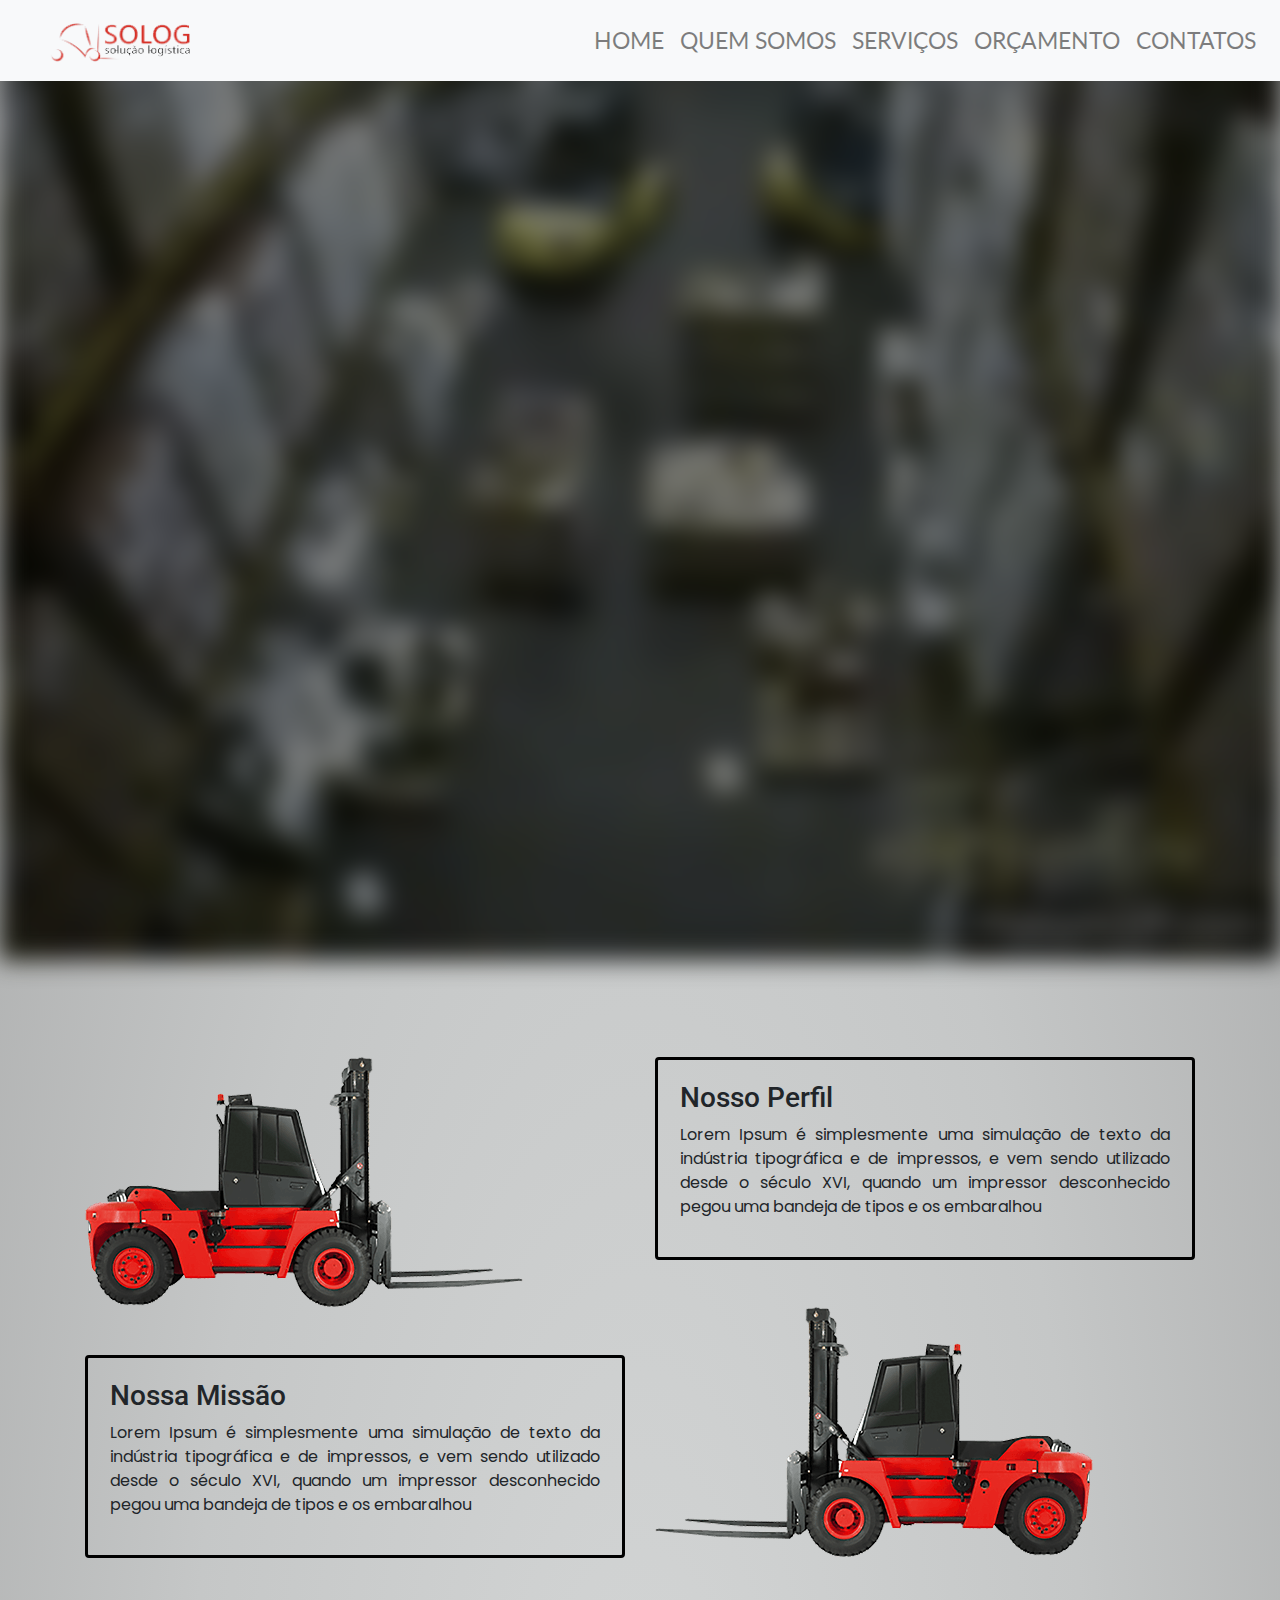
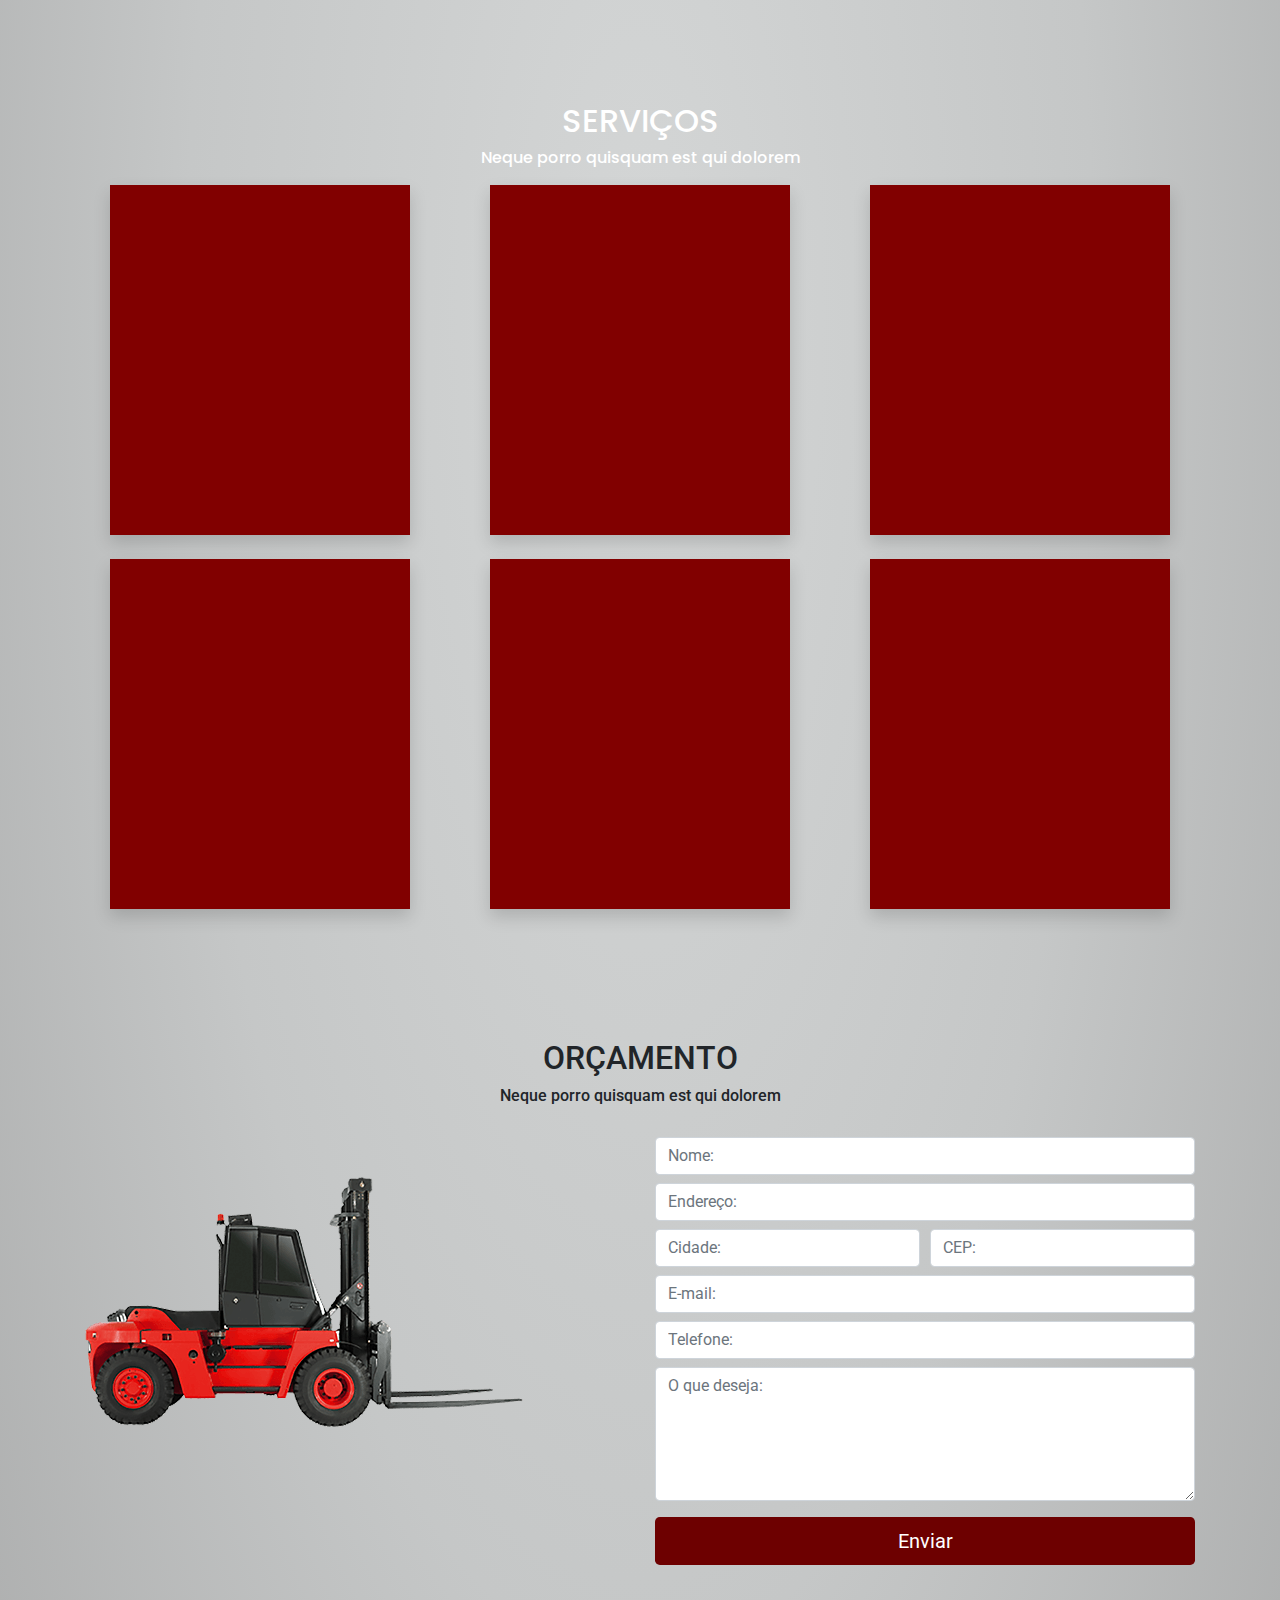
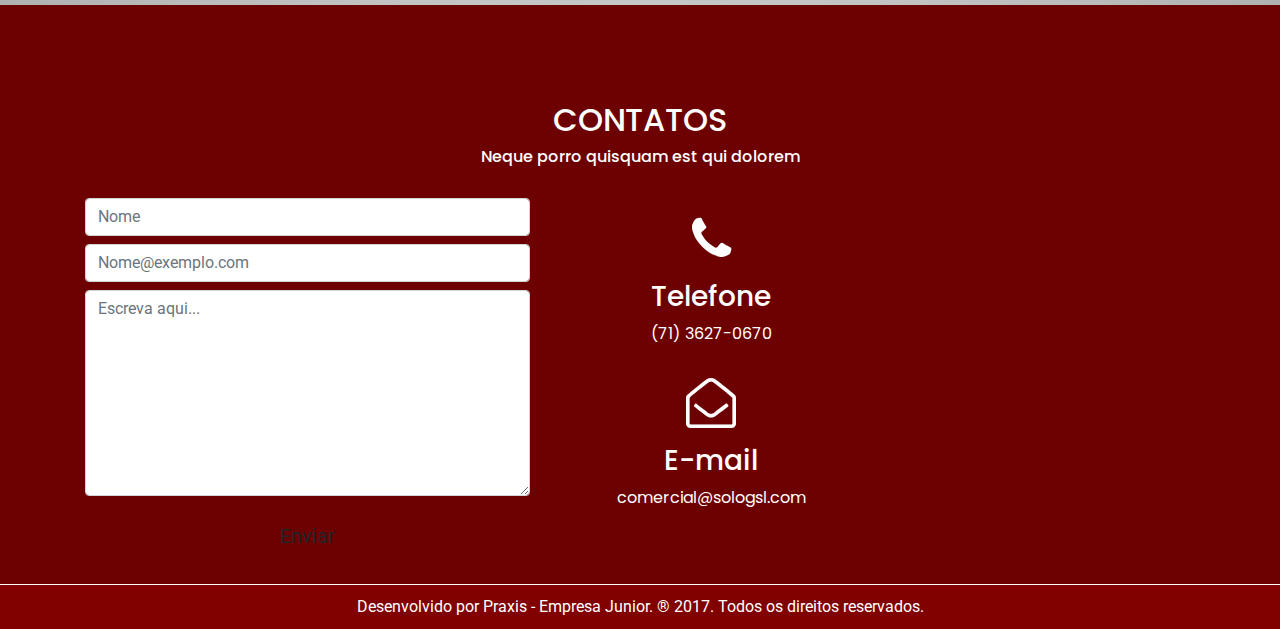
<file: Solog - 2018/index.html>
<!DOCTYPE html>
<html lang="pt-br">
<head>
	<meta charset="utf-8">
    <meta name="author" content="Gabriel Souza - Praxis Jr">
    <meta name="description" content="Solução logistica em gestão de movimentação de materiais">
    <meta name="keywords" content="solog movimentação de materiais implementação empilhadeiras guindaste">
    <meta http-equiv="x-ua-compatible" content="ie=edge">
    <meta name="viewport" content="width=device-width, initial-scale=1.0">
    <!-- Title -->
	<title>Solog - Solução logística</title>
	<!-- Icon -->
	<link rel="icon" href="img/SologIcon.png">
	<!-- Fonts -->
	<link href="https://fonts.googleapis.com/css?family=Lato|Open+Sans|Oswald|Poppins|Roboto|Roboto+Condensed" rel="stylesheet">
	<link rel="stylesheet" href="https://cdnjs.cloudflare.com/ajax/libs/font-awesome/4.7.0/css/font-awesome.min.css">
	<!-- Plugin-CSS -->
	<link rel="stylesheet" type="text/css" href="css/bootstrap.min.css">
	<link rel="stylesheet" type="text/css" href="css/bootstrap.css">
	<link rel="stylesheet" type="text/css" href="css/style.css">
	<link rel="stylesheet" type="text/css" href="css/animate.css">
	<!-- Plugin-JS -->
	<script type="text/javascript" src="js/jquery-3.3.1.min.js"></script>
	<script type="text/javascript" src="js/popper.min.js"></script>
	<script type="text/javascript" src="js/bootstrap.min.js"></script>
	<script type="text/javascript" src="js/jquery-latest.min.js"></script>
	<script type="text/javascript" src="js/app.js"></script>
</head>
<body>
	<header id="header">
    	<nav class="navbar navbar-expand-xl navbar-dark bg-light fixed-top">
		   	<img src="img/SologLogo.png" width="200" height="65" alt="">
		    <button class="navbar-toggler button-colapse-menu" type="button" data-toggle="collapse" data-target="#navbarsExample06" aria-controls="navbarsExample06" aria-expanded="false" aria-label="Toggle navigation">
		        <span class="navbar-toggler-icon"></span>
		    </button>
	      	<div class="collapse navbar-collapse" id="navbarsExample06">
		        <ul class="navbar-nav ml-auto text-center">
			        <li class="nav-item">
			            <a class="nav-link scroll" href="#header">HOME</a>
			        </li>
			        <li class="nav-item">
			            <a class="nav-link scroll" href="#quemsomos">QUEM SOMOS</a>
			        </li>
			        <li class="nav-item">
			            <a class="nav-link scroll" href="#servicos">SERVIÇOS</a>
			       	</li>
			        <li class="nav-item">
			        	<a class="nav-link scroll" href="#orcamento">ORÇAMENTO</a>
			        </li>
			        <li class="nav-item">
			        	<a class="nav-link scroll" href="#contato">CONTATOS</a>
			        </li>
		        </ul>
	      	</div>
    	</nav>
    </header>

    <div id="gif">
  		<img class="position-absolute" src="img/Painel.gif" id="painel-animado">
  		<h1 class="animated zoomInUp text-center bw">S O L O G</h1>
  		<h4 class="animated zoomInUp text-center bw">SOLUÇÕES LOGISTICAS LTDA</h4>
    </div>

    <section id="quemsomos" class="p-5">
    	<div class="container position-static">
    		<div class="row animated fadeInLeft">
				<div class="col-md-6 mt-5">
					<img src="img/empilhadeira.png" alt="Empilhadeira vermelha vindo da esquerda para direita">
				</div>
				<div class="col-md-6 mt-5">
					<div class="container grade">
						<h3>Nosso Perfil</h3>
						<p class="text-justify">Lorem Ipsum é simplesmente uma simulação de texto da indústria tipográfica e de impressos, e vem sendo utilizado desde o século XVI, quando um impressor desconhecido pegou uma bandeja de tipos e os embaralhou</p>
					</div>
				</div>
			</div>
			<div class="row animated fadeInRight">
				<div class="col-md-6 mt-5">
					<div class="container grade">
						<h3>Nossa Missão</h3>
						<p class="text-justify">Lorem Ipsum é simplesmente uma simulação de texto da indústria tipográfica e de impressos, e vem sendo utilizado desde o século XVI, quando um impressor desconhecido pegou uma bandeja de tipos e os embaralhou</p>
					</div>
				</div>
				<div class="col-md-6">
					<img src="img/empilhadeira2.png" alt="Empilhadeira vermelha vindo da direita para esquerda">
				</div>
			</div>
    	</div>
    </section>

    <section id="servicos" class="pt-5 pb-4">
    	<div class="container position-static">
    		<h2 class="text-center mt-5 bw">SERVIÇOS</h2>
    		<h6 class="text-center bw">Neque porro quisquam est qui dolorem</h6>
    	</div>
    	<div class="container">
	    	<div class="row mt-2">
	    		<div class="col-md-4">
	    			<div id="cartao3d_im" class="hover">
					    <div id="cartao3d_tx" class="shadow">
					        <div class="front cartao3d text-center">
					            
					        </div>
					        <div class="back cartao3d center">
					            <p class="text-justify">Lorem Ipsum é simplesmente uma simulação de texto da indústria tipográfica e de impressos, e vem sendo utilizado desde o século XVI, quando um impressor desconhecido pegou uma bandeja de tipos e os embaralhou</p>
					        </div>
					    </div>
					</div>
	    		</div>
	    		<div class="col-md-4">
	    			<div id="cartao3d_im" class="hover">
					    <div id="cartao3d_tx" class="shadow">
					        <div class="front cartao3d">
					            
					        </div>
					        <div class="back cartao3d center">
					            <p class="text-justify">Lorem Ipsum é simplesmente uma simulação de texto da indústria tipográfica e de impressos, e vem sendo utilizado desde o século XVI, quando um impressor desconhecido pegou uma bandeja de tipos e os embaralhou</p>
					        </div>
					    </div>
					</div>
	    		</div>
	    		<div class="col-md-4">
	    			<div id="cartao3d_im" class="hover">
					    <div id="cartao3d_tx" class="shadow">
					        <div class="front cartao3d">
					            
					        </div>
					        <div class="back cartao3d center">
					            <p class="text-justify">Lorem Ipsum é simplesmente uma simulação de texto da indústria tipográfica e de impressos, e vem sendo utilizado desde o século XVI, quando um impressor desconhecido pegou uma bandeja de tipos e os embaralhou</p>
					        </div>
					    </div>
					</div>
	    		</div>
	    	</div>
	    	<div class="row mt-1">
	    		<div class="col-md-4">
	    			<div id="cartao3d_im" class="hover">
					    <div id="cartao3d_tx" class="shadow">
					        <div class="front cartao3d">
					            
					        </div>
					        <div class="back cartao3d center">
					            <p class="text-justify">Lorem Ipsum é simplesmente uma simulação de texto da indústria tipográfica e de impressos, e vem sendo utilizado desde o século XVI, quando um impressor desconhecido pegou uma bandeja de tipos e os embaralhou</p>
					        </div>
					    </div>
					</div>
	    		</div>
	    		<div class="col-md-4">
	    			<div id="cartao3d_im" class="hover">
					    <div id="cartao3d_tx" class="shadow">
					        <div class="front cartao3d">
					            
					        </div>
					        <div class="back cartao3d center">
					            <p class="text-justify">Lorem Ipsum é simplesmente uma simulação de texto da indústria tipográfica e de impressos, e vem sendo utilizado desde o século XVI, quando um impressor desconhecido pegou uma bandeja de tipos e os embaralhou</p>
					        </div>
					    </div>
					</div>
	    		</div>
	    		<div class="col-md-4">
	    			<div id="cartao3d_im" class="hover">
					    <div id="cartao3d_tx" class="shadow">
					        <div class="front cartao3d">
					            
					        </div>
					        <div class="back cartao3d center">
					            <p class="text-justify">Lorem Ipsum é simplesmente uma simulação de texto da indústria tipográfica e de impressos, e vem sendo utilizado desde o século XVI, quando um impressor desconhecido pegou uma bandeja de tipos e os embaralhou</p>	      
					        </div>
					    </div>
					</div>
	    		</div>
	    	</div>
    	</div>
    </section>

    <section id="orcamento" class="pt-5 mb-4">

    	<div class="container position-static">
    		<h2 class="text-center mt-5">ORÇAMENTO</h2>
    		<h6 class="text-center">Neque porro quisquam est qui dolorem</h6>
    	</div>

    	<div class="container mt-4">
	    	<div class="row">
				<div class="col-md-6 mt-5">
					<img class="animated fadeInLeft" src="img/empilhadeira.png" alt="Empilhadeira vermelha vindo da esquerda para direita">
				</div>
				
				<div class="col-md-6">
					<form class="animated fadeInRight">	
						<div class="form-group ">
							<input type="text" class="form-control mt-2" name="nomeOrcamento" autocomplete="off"  id="nome-orcamento" placeholder="Nome: ">
							<input type="text" class="form-control mt-2" name="enderecoOrcamento" autocomplete="off" id="endereco-orcamento" placeholder="Endereço: ">
							  <div class="form-row">
							    <div class="col">
							    	<input type="text" class="form-control mt-2" name="cidadeOrcamento" autocomplete="off" id="cidade-orcamento" placeholder="Cidade: ">
							    </div>
							    <div class="col">
							      <input type="text" class="form-control mt-2 " name="cepOrcamento" autocomplete="off" id="cep-orcamento" placeholder="CEP: ">
							    </div>
							  </div>
							<input type="text" class="form-control mt-2" name="emailOrcamento" autocomplete="off" id="email-orcamento" placeholder="E-mail: ">
							<input type="tel" class="form-control mt-2" name="telefoneOrcamento" autocomplete="off" id="telefone-orcamento" placeholder="Telefone: ">
							<textarea class="form-control mt-2" name="textoOrcamento" autocomplete="off" placeholder="O que deseja: " rows="5"></textarea>
							<a href="" type="button" class="btn btn-lg btn-block mt-3 enviar-b" id="enviar-orc">Enviar</a>
						</div>
					</form>
				</div>
			</div>
		</div>
    </section>

    <footer id="contato" class="pt-5">
    	<div class="container position-static">
    		<h2 class="text-center mt-5 bw">CONTATOS</h2>
    		<h6 class="text-center bw">Neque porro quisquam est qui dolorem</h6>

    		<div class="row">
    			<div class="col-md-5 mt-3 mb-2">
    				<form id="formulario" name="formulario" action="mail.php" method="POST"> 
    					<div class="form-group">
	    					<input type="name" name="name" class="form-control mt-2" placeholder="Nome" autocomplete="off" required>
							<input type="email" name="email" class="form-control mt-2" placeholder="Nome@exemplo.com" autocomplete="off" required>
							<textarea class="form-control mt-2" name="message" rows="8" placeholder="Escreva aqui..." required=""></textarea>
							<a type="button" class="btn btn-lg btn-block mt-3 enviar-b" onclick="document.getElementById('formulario').submit();">Enviar</a>
						</div>
    				</form>
    				<div class="status"></div>
    			</div>
    			<div class="col-md-7 mt-4 mb-2">
    				<div class="row">
    					<div class="col-md-6 text-center bw">
    						<i class="fa fa-phone icon mt-3"></i>
    						<h3 class="mt-3">Telefone</h3>
							<p>(71) 3627-0670</p>
							<i class="fa fa-envelope-open-o icon mt-3"></i>
							<h3 class="mt-3">E-mail</h3>
							<p>comercial@sologsl.com</p>
    					</div>
    					<div class="col-md-6">
    						<iframe src="https://www.google.com/maps/embed?pb=!1m18!1m12!1m3!1d3892.1765389447123!2d-38.30971848572233!3d-12.701897857889637!2m3!1f0!2f0!3f0!3m2!1i1024!2i768!4f13.1!3m3!1m2!1s0x716427ae1213f59%3A0x164b802632d1933b!2sPolo+De+Apoio%2C+Cama%C3%A7ari!5e0!3m2!1spt-BR!2sbr!4v1531360747391" width="310" height="370" frameborder="0" allowfullscreen></iframe>
    					</div>
    				</div>
    			</div>
    		</div>
    	</div>
    </footer>
   	<p id="praxis" class="text-center ">Desenvolvido por <a href="http://www.praxisjr.com/" target="_blank">Praxis - Empresa Junior.</a> ® 2017. Todos os direitos reservados.</p>
</body>
</html>
</file>
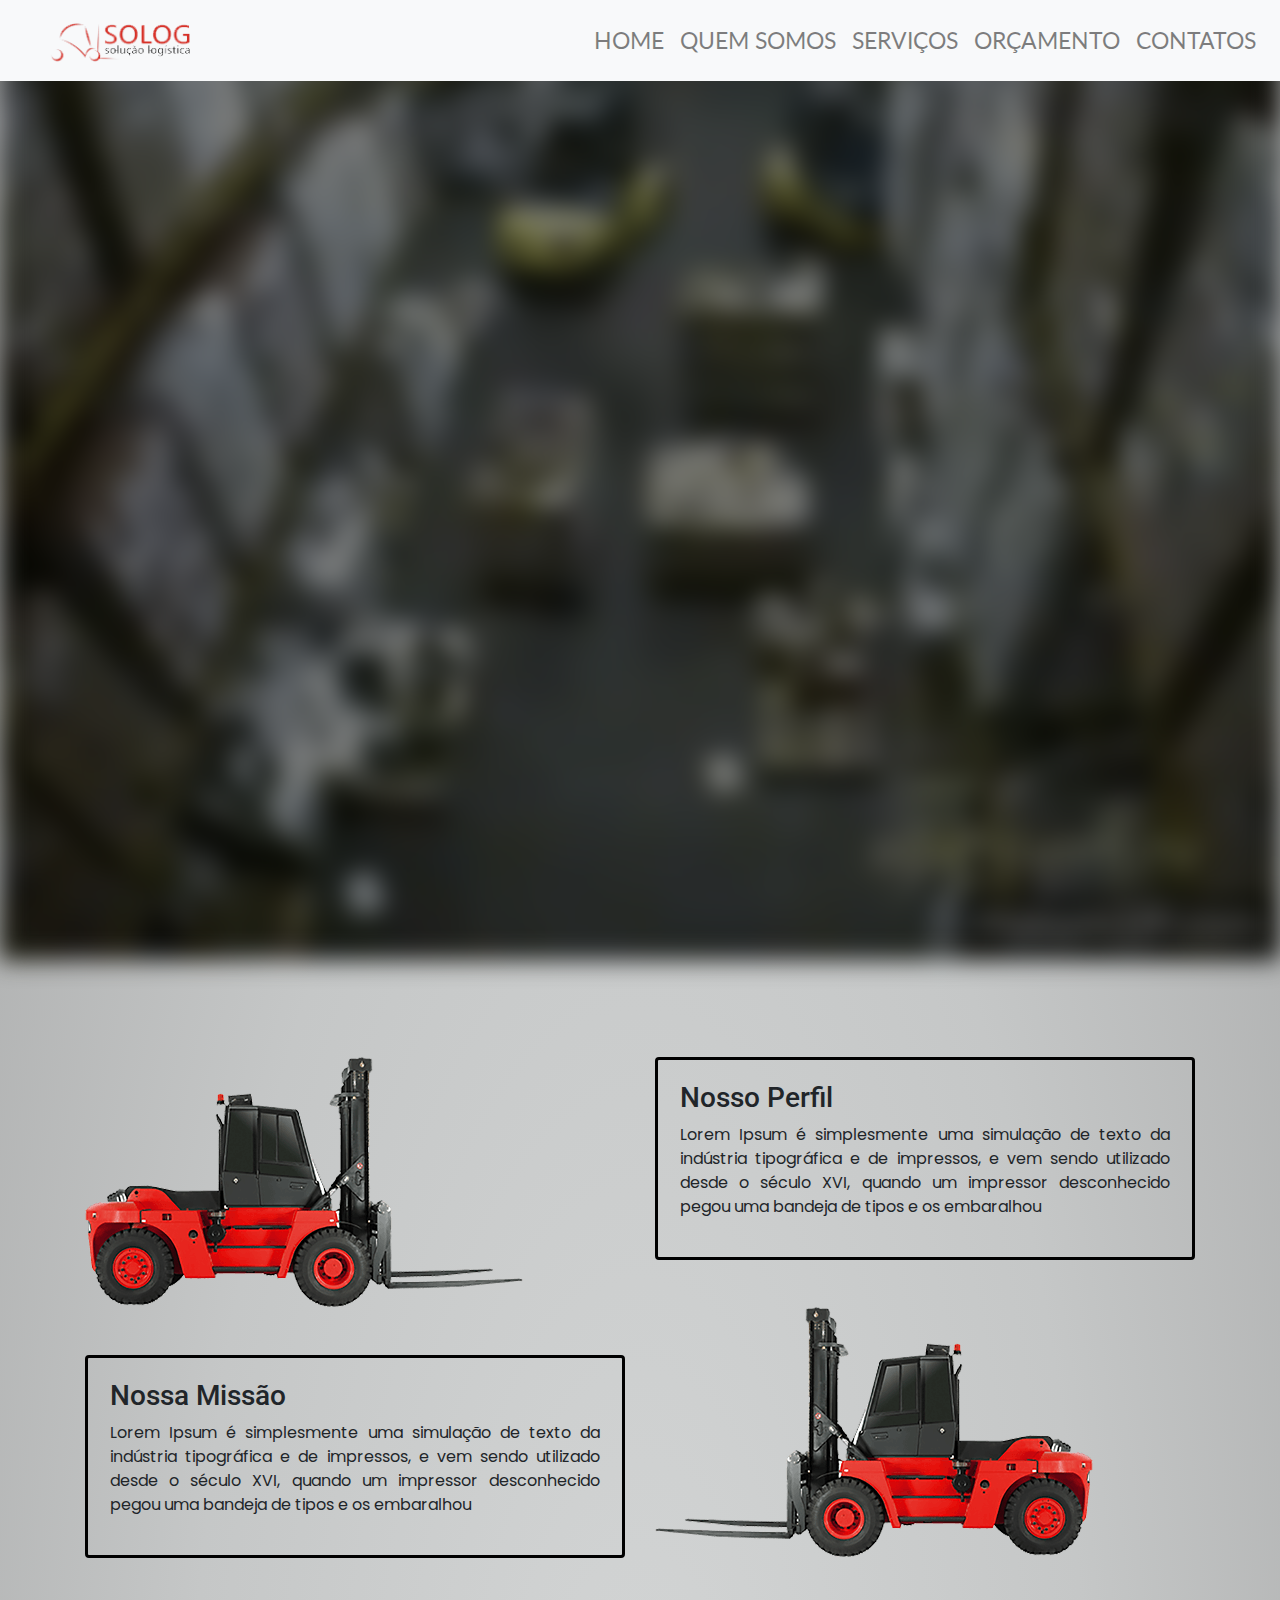
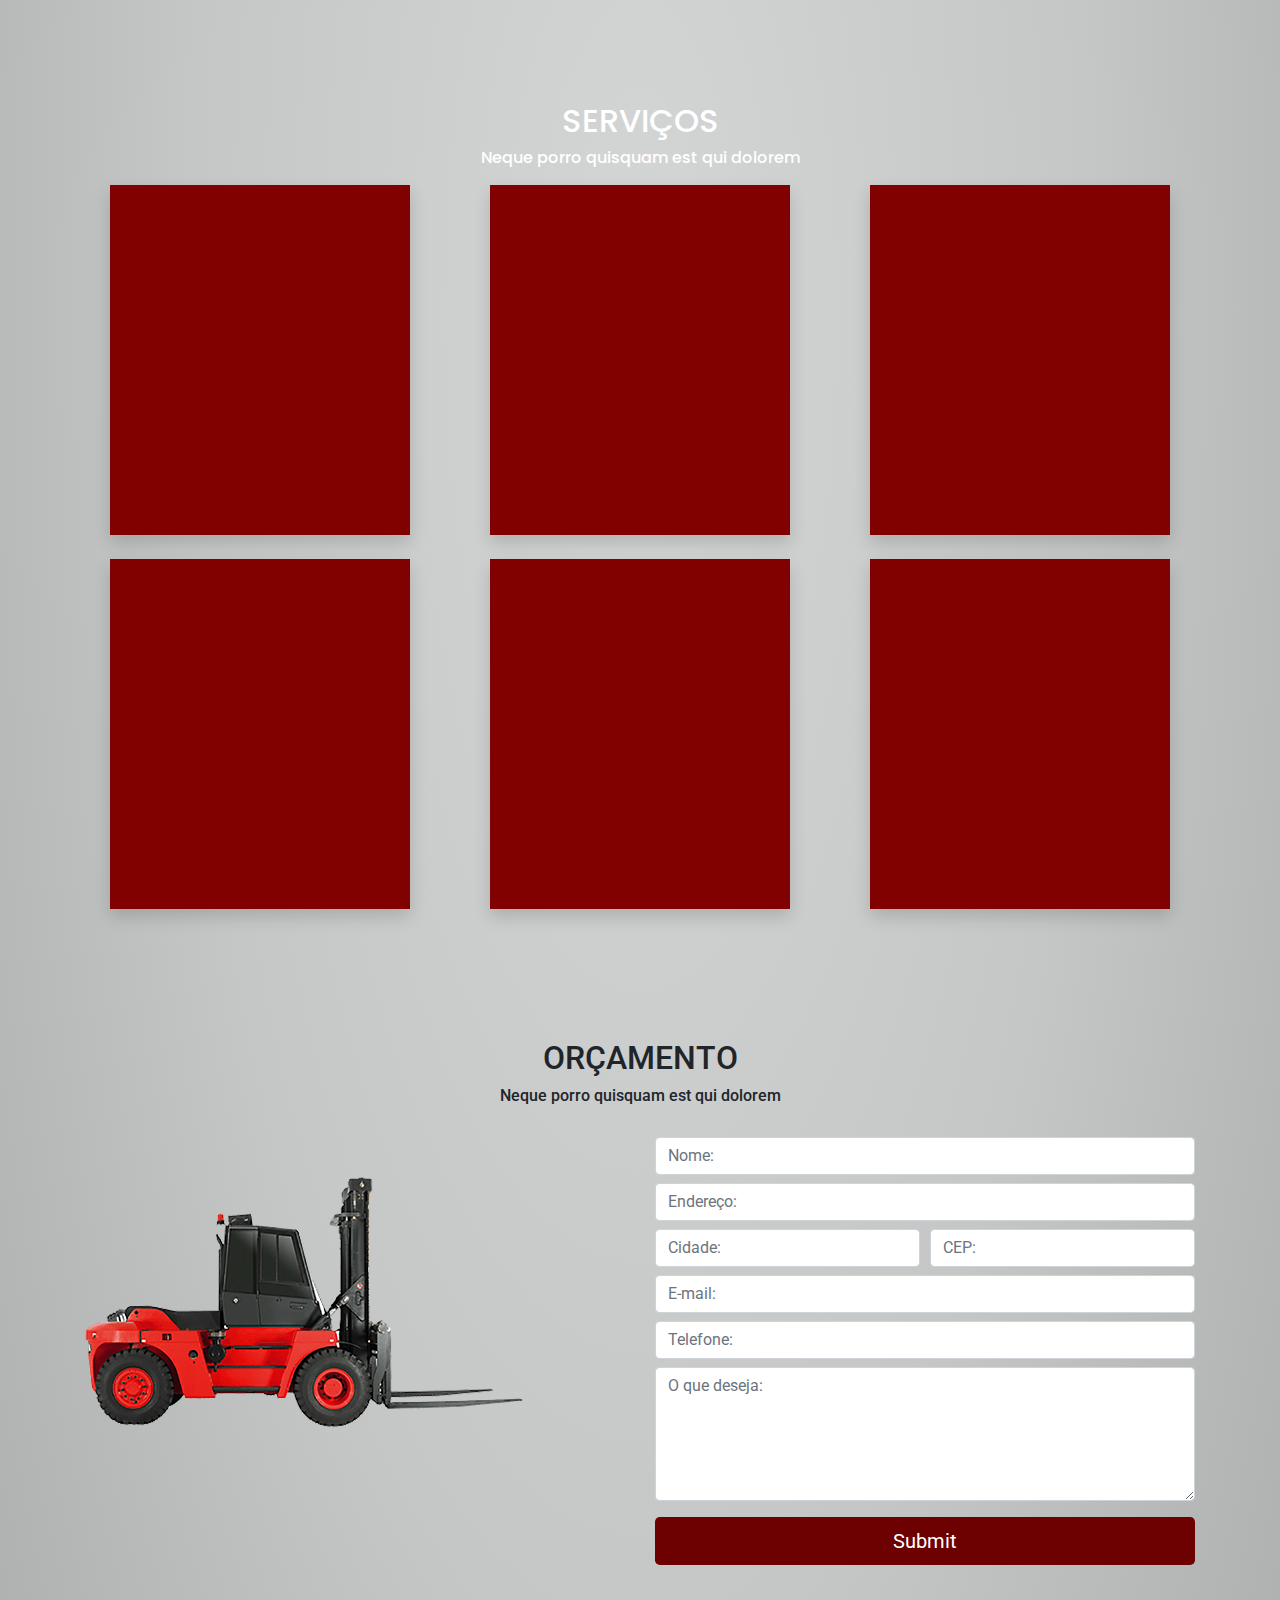
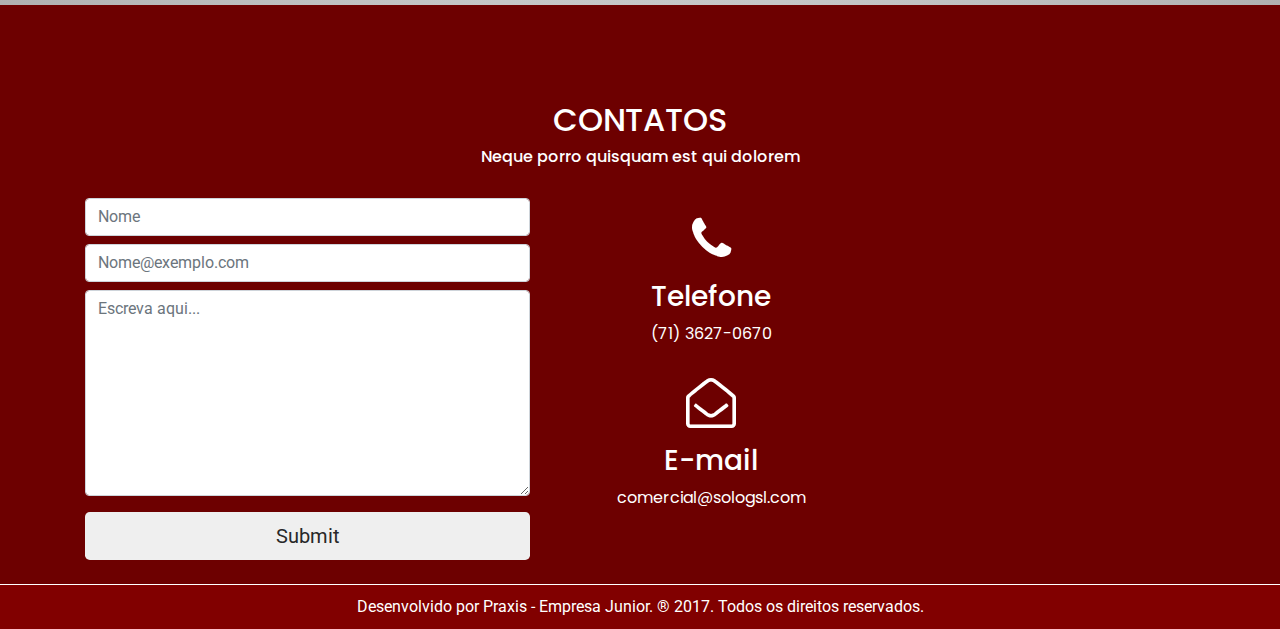
<file: Solog2/index.html>
<!DOCTYPE html>
<html lang="pt-br">
<head>
	<meta charset="utf-8">
    <meta name="author" content="Gabriel Souza - Praxis Jr">
    <meta name="description" content="Solução logistica em gestão de movimentação de materiais">
    <meta name="keywords" content="solog movimentação de materiais implementação empilhadeiras guindaste">
    <meta http-equiv="x-ua-compatible" content="ie=edge">
    <meta name="viewport" content="width=device-width, initial-scale=1.0">
    <!-- Title -->
	<title>Solog - Solução logística</title>
	<!-- Icon -->
	<link rel="icon" href="img/SologIcon.png">
	<!-- Fonts -->
	<link href="https://fonts.googleapis.com/css?family=Lato|Open+Sans|Oswald|Poppins|Roboto|Roboto+Condensed" rel="stylesheet">
	<link rel="stylesheet" href="https://cdnjs.cloudflare.com/ajax/libs/font-awesome/4.7.0/css/font-awesome.min.css">
	<!-- Plugin-CSS -->
	<link rel="stylesheet" type="text/css" href="css/bootstrap.min.css">
	<link rel="stylesheet" type="text/css" href="css/bootstrap.css">
	<link rel="stylesheet" type="text/css" href="css/style.css">
	<link rel="stylesheet" type="text/css" href="css/animate.css">
	<!-- Plugin-JS -->
	<script type="text/javascript" src="js/jquery-3.3.1.min.js"></script>
	<script type="text/javascript" src="js/popper.min.js"></script>
	<script type="text/javascript" src="js/bootstrap.min.js"></script>
	<script type="text/javascript" src="js/jquery-latest.min.js"></script>
	<script type="text/javascript" src="js/app.js"></script>
</head>
<body>
	<header id="header">
    	<nav class="navbar navbar-expand-xl navbar-dark bg-light fixed-top">
		   	<img src="img/SologLogo.png" width="200" height="65" alt="">
		    <button class="navbar-toggler button-colapse-menu" type="button" data-toggle="collapse" data-target="#navbarsExample06" aria-controls="navbarsExample06" aria-expanded="false" aria-label="Toggle navigation">
		        <span class="navbar-toggler-icon"></span>
		    </button>
	      	<div class="collapse navbar-collapse" id="navbarsExample06">
		        <ul class="navbar-nav ml-auto text-center">
			        <li class="nav-item">
			            <a class="nav-link scroll" href="#header">HOME</a>
			        </li>
			        <li class="nav-item">
			            <a class="nav-link scroll" href="#quemsomos">QUEM SOMOS</a>
			        </li>
			        <li class="nav-item">
			            <a class="nav-link scroll" href="#servicos">SERVIÇOS</a>
			       	</li>
			        <li class="nav-item">
			        	<a class="nav-link scroll" href="#orcamento">ORÇAMENTO</a>
			        </li>
			        <li class="nav-item">
			        	<a class="nav-link scroll" href="#contato">CONTATOS</a>
			        </li>
		        </ul>
	      	</div>
    	</nav>
    </header>

    <div id="gif">
  		<img class="position-absolute" src="img/Painel.gif" id="painel-animado">
  		<h1 class="animated zoomInUp text-center bw">S O L O G</h1>
  		<h4 class="animated zoomInUp text-center bw">SOLUÇÕES LOGISTICAS LTDA</h4>
    </div>

    <section id="quemsomos" class="p-5">
    	<div class="container position-static">
    		<div class="row animated fadeInLeft">
				<div class="col-md-6 mt-5">
					<img src="img/empilhadeira.png" alt="Empilhadeira vermelha vindo da esquerda para direita">
				</div>
				<div class="col-md-6 mt-5">
					<div class="container grade">
						<h3>Nosso Perfil</h3>
						<p class="text-justify">Lorem Ipsum é simplesmente uma simulação de texto da indústria tipográfica e de impressos, e vem sendo utilizado desde o século XVI, quando um impressor desconhecido pegou uma bandeja de tipos e os embaralhou</p>
					</div>
				</div>
			</div>
			<div class="row animated fadeInRight">
				<div class="col-md-6 mt-5">
					<div class="container grade">
						<h3>Nossa Missão</h3>
						<p class="text-justify">Lorem Ipsum é simplesmente uma simulação de texto da indústria tipográfica e de impressos, e vem sendo utilizado desde o século XVI, quando um impressor desconhecido pegou uma bandeja de tipos e os embaralhou</p>
					</div>
				</div>
				<div class="col-md-6">
					<img src="img/empilhadeira2.png" alt="Empilhadeira vermelha vindo da direita para esquerda">
				</div>
			</div>
    	</div>
    </section>

    <section id="servicos" class="pt-5 pb-4">
    	<div class="container position-static">
    		<h2 class="text-center mt-5 bw">SERVIÇOS</h2>
    		<h6 class="text-center bw">Neque porro quisquam est qui dolorem</h6>
    	</div>
    	<div class="container">
	    	<div class="row mt-2">
	    		<div class="col-md-4">
	    			<div id="cartao3d_im" class="hover">
					    <div id="cartao3d_tx" class="shadow">
					        <div class="front cartao3d text-center">
					            
					        </div>
					        <div class="back cartao3d center">
					            <p class="text-justify">Lorem Ipsum é simplesmente uma simulação de texto da indústria tipográfica e de impressos, e vem sendo utilizado desde o século XVI, quando um impressor desconhecido pegou uma bandeja de tipos e os embaralhou</p>
					        </div>
					    </div>
					</div>
	    		</div>
	    		<div class="col-md-4">
	    			<div id="cartao3d_im" class="hover">
					    <div id="cartao3d_tx" class="shadow">
					        <div class="front cartao3d">
					            
					        </div>
					        <div class="back cartao3d center">
					            <p class="text-justify">Lorem Ipsum é simplesmente uma simulação de texto da indústria tipográfica e de impressos, e vem sendo utilizado desde o século XVI, quando um impressor desconhecido pegou uma bandeja de tipos e os embaralhou</p>
					        </div>
					    </div>
					</div>
	    		</div>
	    		<div class="col-md-4">
	    			<div id="cartao3d_im" class="hover">
					    <div id="cartao3d_tx" class="shadow">
					        <div class="front cartao3d">
					            
					        </div>
					        <div class="back cartao3d center">
					            <p class="text-justify">Lorem Ipsum é simplesmente uma simulação de texto da indústria tipográfica e de impressos, e vem sendo utilizado desde o século XVI, quando um impressor desconhecido pegou uma bandeja de tipos e os embaralhou</p>
					        </div>
					    </div>
					</div>
	    		</div>
	    	</div>
	    	<div class="row mt-1">
	    		<div class="col-md-4">
	    			<div id="cartao3d_im" class="hover">
					    <div id="cartao3d_tx" class="shadow">
					        <div class="front cartao3d">
					            
					        </div>
					        <div class="back cartao3d center">
					            <p class="text-justify">Lorem Ipsum é simplesmente uma simulação de texto da indústria tipográfica e de impressos, e vem sendo utilizado desde o século XVI, quando um impressor desconhecido pegou uma bandeja de tipos e os embaralhou</p>
					        </div>
					    </div>
					</div>
	    		</div>
	    		<div class="col-md-4">
	    			<div id="cartao3d_im" class="hover">
					    <div id="cartao3d_tx" class="shadow">
					        <div class="front cartao3d">
					            
					        </div>
					        <div class="back cartao3d center">
					            <p class="text-justify">Lorem Ipsum é simplesmente uma simulação de texto da indústria tipográfica e de impressos, e vem sendo utilizado desde o século XVI, quando um impressor desconhecido pegou uma bandeja de tipos e os embaralhou</p>
					        </div>
					    </div>
					</div>
	    		</div>
	    		<div class="col-md-4">
	    			<div id="cartao3d_im" class="hover">
					    <div id="cartao3d_tx" class="shadow">
					        <div class="front cartao3d">
					            
					        </div>
					        <div class="back cartao3d center">
					            <p class="text-justify">Lorem Ipsum é simplesmente uma simulação de texto da indústria tipográfica e de impressos, e vem sendo utilizado desde o século XVI, quando um impressor desconhecido pegou uma bandeja de tipos e os embaralhou</p>	      
					        </div>
					    </div>
					</div>
	    		</div>
	    	</div>
    	</div>
    </section>

    <section id="orcamento" class="pt-5 mb-4">

    	<div class="container position-static">
    		<h2 class="text-center mt-5">ORÇAMENTO</h2>
    		<h6 class="text-center">Neque porro quisquam est qui dolorem</h6>
    	</div>

    	<div class="container mt-4">
	    	<div class="row">
				<div class="col-md-6 mt-5">
					<img class="animated fadeInLeft" src="img/empilhadeira.png" alt="Empilhadeira vermelha vindo da esquerda para direita">
				</div>
				
				<div class="col-md-6">
					<form class="animated fadeInRight" method="post" action="orcamento.php" id="orcamentoform">	
						<div class="form-group ">
							<input type="text" class="form-control mt-2" name="name"  placeholder="Nome: " required>
							<input type="text" class="form-control mt-2" name="
							address" placeholder="Endereço: " required>
							  <div class="form-row">
							    <div class="col">
							    	<input type="text" class="form-control mt-2" name="city" placeholder="Cidade: " required>
							    </div>
							    <div class="col">
							      <input type="text" class="form-control mt-2 " name="cep"  placeholder="CEP: " onkeypress="mascara(this, '#####-###')" maxlength="9" required>
							    </div>
							  </div>
							<input type="email" class="form-control mt-2" name="email"  placeholder="E-mail: " required>
							<input type="tel" class="form-control mt-2" name="phone"  placeholder="Telefone: " onkeypress="mascara(this, '## #####-####')" maxlength="15" required>
							<textarea class="form-control mt-2" name="message"  placeholder="O que deseja: " rows="5"></textarea>
							 <input  type="submit" class="btn btn-lg btn-block mt-3 enviar-b" id="enviar-orc" Enviar>
						</div>
					</form>
				</div>
			</div>
		</div>
    </section>

    <footer id="contato" class="pt-5">
    	<div class="container position-static">
    		<h2 class="text-center mt-5 bw">CONTATOS</h2>
    		<h6 class="text-center bw">Neque porro quisquam est qui dolorem</h6>

    		<div class="row">
    			<div class="col-md-5 mt-3 mb-2">
    				<form id="formulario" name="formulario" action="mail.php" method="post"> 
    					<div class="form-group">
	    					<input type="name" name="name" class="form-control mt-2" placeholder="Nome" autocomplete="off" required>
							<input type="email" name="email" class="form-control mt-2" placeholder="Nome@exemplo.com" autocomplete="off" required>
							<textarea class="form-control mt-2" name="message" rows="8" placeholder="Escreva aqui..." required></textarea>
							<input  type="submit" class="btn btn-lg btn-block mt-3 enviar-b" Enviar>
						</div>
    				</form>
    				<div class="status"></div>
    			</div>
    			<div class="col-md-7 mt-4 mb-2">
    				<div class="row">
    					<div class="col-md-6 text-center bw">
    						<i class="fa fa-phone icon mt-3"></i>
    						<h3 class="mt-3">Telefone</h3>
							<p>(71) 3627-0670</p>
							<i class="fa fa-envelope-open-o icon mt-3"></i>
							<h3 class="mt-3">E-mail</h3>
							<p>comercial@sologsl.com</p>
    					</div>
    					<div class="col-md-6">
    						<iframe src="https://www.google.com/maps/embed?pb=!1m18!1m12!1m3!1d3892.1765389447123!2d-38.30971848572233!3d-12.701897857889637!2m3!1f0!2f0!3f0!3m2!1i1024!2i768!4f13.1!3m3!1m2!1s0x716427ae1213f59%3A0x164b802632d1933b!2sPolo+De+Apoio%2C+Cama%C3%A7ari!5e0!3m2!1spt-BR!2sbr!4v1531360747391" width="310" height="370" frameborder="0" allowfullscreen></iframe>
    					</div>
    				</div>
    			</div>
    		</div>
    	</div>
    </footer>
   	<p id="praxis" class="text-center ">Desenvolvido por <a href="http://www.praxisjr.com/" target="_blank">Praxis - Empresa Junior.</a> ® 2017. Todos os direitos reservados.</p>



<!-- JS ValidaçãoContato -->
<script language="JavaScript">
	var frmvalidator  = new Validator("formulario");
	frmvalidator.addValidation("name","req","Porfavor preencha seu nome");
	frmvalidator.addValidation("email","req","Porfavor preencha seu email");
	frmvalidator.addValidation("email","email",
	  "Email Inválido");
</script>

<!-- JS ValidaçãoOrçamento -->
<script language="JavaScript">
	var frmvalidator  = new Validator("formulario");
	frmvalidator.addValidation("name","req","Porfavor preencha seu nome");
	frmvalidator.addValidation("email","req","Porfavor preencha seu email");
	frmvalidator.addValidation("email","email",
	  "Email Inválido");
	frmvalidator.addValidation("address","req","Porfavor preencha seu endereço");
	frmvalidator.addValidation("city","req","Porfavor preencha sua cidade");
	frmvalidator.addValidation("cep","req","Porfavor preencha seu CEP");
	frmvalidator.addValidation("phone","req","Porfavor preencha seu telefone");

</script>

<!-- JS de Máscara -->
<script type="text/javascript">
 function mascara(t, mask){
	 var i = t.value.length;
	 var saida = mask.substring(1,0);
	 var texto = mask.substring(i)
	 if (texto.substring(0,1) != saida){
	 t.value += texto.substring(0,1);
	 }
 }
 </script>
</body>
</html>
</file>
<file: Solog - 2018/css/style.css>
body{overflow-x: hidden; margin: 0; padding: 0; background: radial-gradient(#D4D6D6, #C5C7C7, #A7A8A8); }

.button-colapse-menu{background-color: #B9342D;}

#header a{color: rgba(0,0,0,.5); font-family: lato; font-size: 23px;}

#header a:hover{color: rgb(0,0,0); text-decoration: none; transition: .1s; -webkit-transform: scale(1.1); -moz-transform: scale(1.1); -o-transform: scale(0.1); border-bottom: solid 3px #B9342D;}

#painel-animado{width: 100%; filter: brightness(49%) blur(12px); background-position: center top;}

#gif {-vendor-animation-duration: 7s; -vendor-animation-delay: 1s;}

h1{font-size: 130px; padding-top: 20%;}

.bw{color: #fff; font-family: Poppins;}

#quemsomos{margin-top: 40%;}

#servicos{background-image: url(../img/Background.jpg); background-position: center top; background-repeat: no-repeat; background-attachment: fixed; background-size: cover;}

#cartao3d_im {position: relative; width: 300px; height: 350px; margin: 10px auto; -webkit-perspective: 1000px; -moz-perspective: 1000px; -o-perspective: 1000px; perspective: 1000px; }

.cartao3d {position: absolute; width: 100%; height: 100%; -webkit-backface-visibility: hidden; -moz-backface-visibility: hidden; -o-backface-visibility: hidden; backface-visibility: hidden; background-color: #810000;}

.cartao3d.back {display: block; -webkit-transform: rotateY(180deg); -webkit-box-sizing: border-box; -moz-transform: rotateY(180deg); -moz-box-sizing: border-box; -o-transform: rotateY(180deg); -o-box-sizing: border-box; transform: rotateY(180deg); -ms-transform:rotateY(180deg); box-sizing: border-box; padding: 10px; text-align: center; color: white; background-color: #aaa; }

#cartao3d_tx {width: 100%; height: 100%; -webkit-transform-style: preserve-3d; -webkit-transition: all 1.0s linear; -moz-transform-style: preserve-3d; -moz-transition: all 1.0s linear; -o-transform-style: preserve-3d; -o-transition: all 1.0s linear; transform-style: preserve-3d; transition: all 1.0s linear; }

#cartao3d_im:hover #cartao3d_tx, #cartao3d_im.hover_effect #cartao3d_tx {-webkit-transform: rotateY(180deg); -moz-transform: rotateY(180deg); -o-transform: rotateY(180deg); transform: rotateY(180deg); -ms-transform:rotateY(180deg); -webkit-box-shadow: -5px 5px 5px #aaa; -moz-box-shadow: -5px 5px 5px #aaa; box-shadow: -5px 5px 5px #aaa; }

#enviar-orc{background-color:#6D0000; color: #fff;}

#enviar-orc:hover{transition: 0.7s; background-color: #282828; color: #fff;}

#orcamento{background-position: center top; background-repeat: no-repeat; background-attachment: fixed; background-size: cover;}

iframe{ border-radius: 3px;}

#contato{background-color:#6D0000;}

#praxis{background-color: #810000; padding: 10px; color: white; margin: 0px; border-top: 1px solid white;}

#praxis a{color: white;}

.icon{font-size: 50px;}

.enviar-b{font-family: roboto; color: #282828;}

.enviar-b:hover{transition: 0.7s; background-color: #282828; color: #fff;}

input{border: 1px #282828 solid;}

.grade{border: 3px solid black; padding: 4%; border-radius: 4px;}

.grade:hover{color: #810000; text-decoration: none; transition: .5s; -webkit-transform: scale(1.1); -moz-transform: scale(1.1); -o-transform: scale(1.1);}

.grade p{font-family: Poppins;}
</file>
<file: Solog2/css/style.css>
body{overflow-x: hidden; margin: 0; padding: 0; background: radial-gradient(#D4D6D6, #C5C7C7, #A7A8A8); }

.button-colapse-menu{background-color: #B9342D;}

#header a{color: rgba(0,0,0,.5); font-family: lato; font-size: 23px;}

#header a:hover{color: rgb(0,0,0); text-decoration: none; transition: .1s; -webkit-transform: scale(1.1); -moz-transform: scale(1.1); -o-transform: scale(0.1); border-bottom: solid 3px #B9342D;}

#painel-animado{width: 100%; filter: brightness(49%) blur(12px); background-position: center top;}

#gif {-vendor-animation-duration: 7s; -vendor-animation-delay: 1s;}

h1{font-size: 130px; padding-top: 20%;}

.bw{color: #fff; font-family: Poppins;}

#quemsomos{margin-top: 40%;}

#servicos{background-image: url(../img/Background.jpg); background-position: center top; background-repeat: no-repeat; background-attachment: fixed; background-size: cover;}

#cartao3d_im {position: relative; width: 300px; height: 350px; margin: 10px auto; -webkit-perspective: 1000px; -moz-perspective: 1000px; -o-perspective: 1000px; perspective: 1000px; }

.cartao3d {position: absolute; width: 100%; height: 100%; -webkit-backface-visibility: hidden; -moz-backface-visibility: hidden; -o-backface-visibility: hidden; backface-visibility: hidden; background-color: #810000;}

.cartao3d.back {display: block; -webkit-transform: rotateY(180deg); -webkit-box-sizing: border-box; -moz-transform: rotateY(180deg); -moz-box-sizing: border-box; -o-transform: rotateY(180deg); -o-box-sizing: border-box; transform: rotateY(180deg); -ms-transform:rotateY(180deg); box-sizing: border-box; padding: 10px; text-align: center; color: white; background-color: #aaa; }

#cartao3d_tx {width: 100%; height: 100%; -webkit-transform-style: preserve-3d; -webkit-transition: all 1.0s linear; -moz-transform-style: preserve-3d; -moz-transition: all 1.0s linear; -o-transform-style: preserve-3d; -o-transition: all 1.0s linear; transform-style: preserve-3d; transition: all 1.0s linear; }

#cartao3d_im:hover #cartao3d_tx, #cartao3d_im.hover_effect #cartao3d_tx {-webkit-transform: rotateY(180deg); -moz-transform: rotateY(180deg); -o-transform: rotateY(180deg); transform: rotateY(180deg); -ms-transform:rotateY(180deg); -webkit-box-shadow: -5px 5px 5px #aaa; -moz-box-shadow: -5px 5px 5px #aaa; box-shadow: -5px 5px 5px #aaa; }

#enviar-orc{background-color:#6D0000; color: #fff;}

#enviar-orc:hover{transition: 0.7s; background-color: #282828; color: #fff;}

#orcamento{background-position: center top; background-repeat: no-repeat; background-attachment: fixed; background-size: cover;}

iframe{ border-radius: 3px;}

#contato{background-color:#6D0000;}

#praxis{background-color: #810000; padding: 10px; color: white; margin: 0px; border-top: 1px solid white;}

#praxis a{color: white;}

.icon{font-size: 50px;}

.enviar-b{font-family: roboto; color: #282828;}

.enviar-b:hover{transition: 0.7s; background-color: #282828; color: #fff;}

input{border: 1px #282828 solid;}

.grade{border: 3px solid black; padding: 4%; border-radius: 4px;}

.grade:hover{color: #810000; text-decoration: none; transition: .5s; -webkit-transform: scale(1.1); -moz-transform: scale(1.1); -o-transform: scale(1.1);}

.grade p{font-family: Poppins;}
</file>
